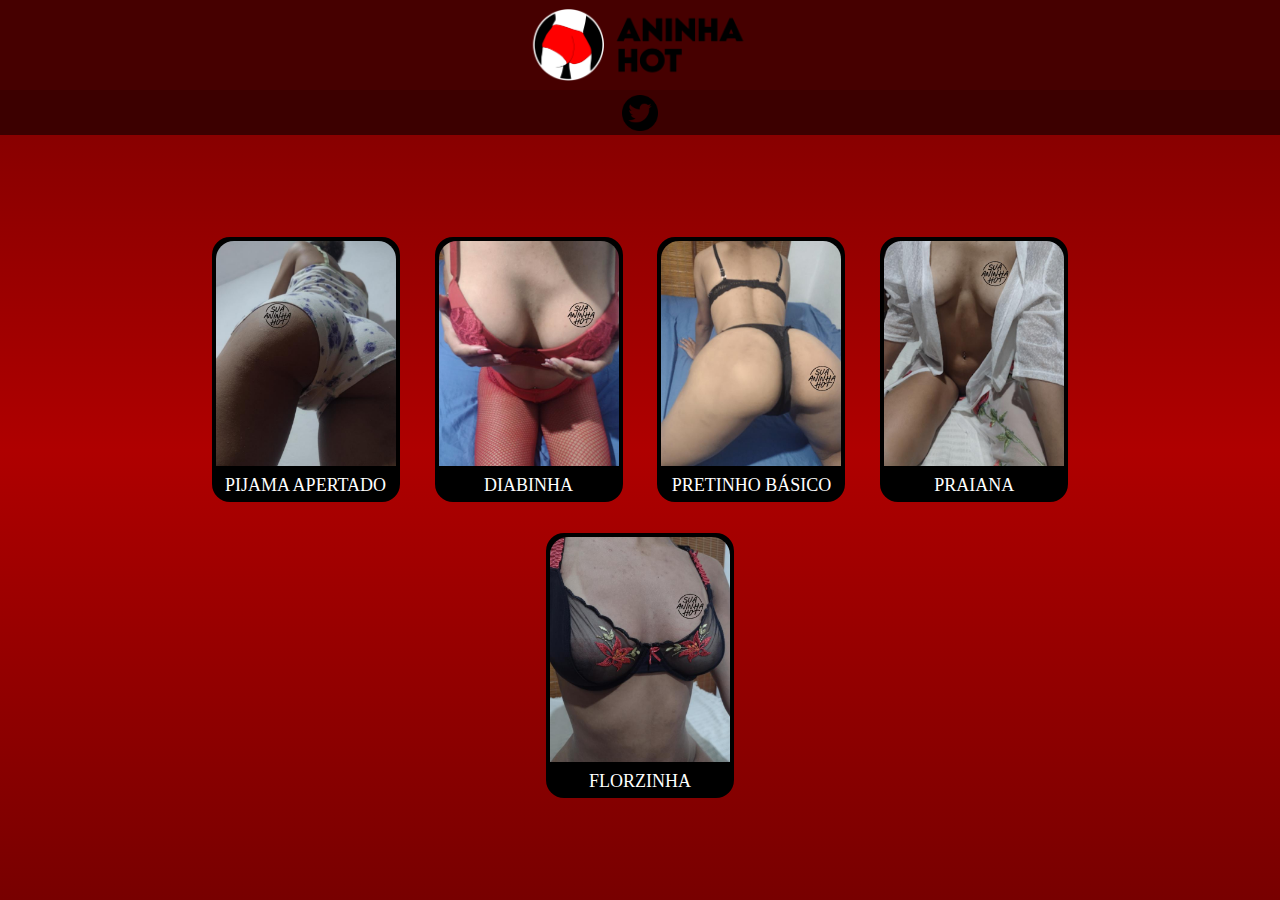
<file: index.html>
<!DOCTYPE html>

<html>
    <head>
        <title>Aninha Hot</title>
        <meta charset="UTF-8" />
        <link rel="stylesheet" href="style.css">
    </head>
    <body onselectstart="return false" onload="switch_page(0)">
        <header>
            <img src="images/logos/logo.png" alt="logo" onclick="switch_page(0)" id="logo"/>
        </header>
        <div class="social_media">
            <a href="https://www.twitter.com/sua_aninha_hot">
                <img src="images/logos/twitter_logo.png" alt="logo_twitter"/>
            </a>
        </div>
        <main>
            <!-- Variable -->
        </main>
        <script type="text/javascript" src="script.js"></script>
    </body>
</html>
</file>
<file: style.css>
body {
    background-image: linear-gradient(to top, rgb(120, 0, 0), rgb(175, 0, 0), rgb(120, 0, 0));
    margin: 0;
    padding: 0;
    height: 100vh;
    display: grid;
    grid-template-rows: 10fr 5fr 85fr;
    overflow-x: hidden;
}

a {
    text-decoration: none;
}


/* Scrollbar */
/* Works on Chrome, Edge and Safari */
*::-webkit-scrollbar {
    width: 1vw;
}

*::-webkit-scrollbar-track {
    background: rgb(30, 30, 30);
}

*::-webkit-scrollbar-thumb {
    background-color: black;
    border-radius: 0px;
    border: none;
}


/* Header */
header {
    width: 100vw;
    background-color: rgb(70, 0, 0);
    display: grid;
    grid-template-columns: 100fr;
}

header img {
    position: relative;
    margin: 1vh auto;
    height: 8vh;
}

header img:hover {
    cursor: pointer;
}


/* Social Media */
.social_media {
    width: 100vw;
    height: 5vh;
    background-color: rgb(60, 0, 0);
    display: grid;
}

.social_media a {
    position: relative;
    margin: 0.5vh auto;
}

.social_media a img {
    height: 4vh;
}

.social_media a img:hover {
    cursor: pointer;
}


/* Main */
main {
    margin: auto auto;
    width: 70vw;
    display: flex;
    flex-flow: row wrap;
    justify-content: space-evenly;
}


/* Back Button */
.back {
    position: absolute;
    top: 5vw;
    left: 5vw;
    width: 5vw;
    height: 5vw;
    border-radius: 50vh;
    background-color: white;
    cursor: pointer;
    border: 0.5vh solid black;
}

.back img {
    margin: 0.4vw;
    width: 4vw;
}

.back:hover {
    border: 0.5vh solid white;
}


/* Square */
.square {
    position: relative;
    display: flex;
    flex-direction: column;
    width: 20vh;
    height: 25vh;
    margin: 1.7vh 1.7vh;
    background-color: black;
    border: 0.5vh solid black;
    border-bottom: 4vh solid black;
    border-radius: 2vh;
}

.square img {
    max-width: 100%;
    border-top-right-radius: 2vh;
    border-top-left-radius: 2vh;
}

.baseboard {
    height: 2vh;
    position: relative;
    margin: 0 auto;
    top: 1vh;
    color: white;
    font-size: 2vh;
}

.square:hover {
    cursor: pointer;
}

.square:hover .baseboard {
    color: red
}


/* Pics */
.pic {
    position: relative;
    display: flex;
    flex-direction: column;
    width: 20vh;
    height: 25vh;
    margin: 1.7vh 1.7vh;
    background-color: black;
    border: 0.5vh solid black;
    border-bottom: 4vh solid black;
    border-radius: 2vh;
}

.pic img {
    max-width: 100%;
    border-top-right-radius: 2vh;
    border-top-left-radius: 2vh;
}

.baseboard {
    height: 2vh;
    position: relative;
    margin: 0 auto;
    top: 1vh;
    color: white;
    font-size: 2vh;
}


/* Keyframes */
@keyframes pulse {
    0% {transform: scale(1);}
    50% {transform: scale(1.1);}
    100% {transform: scale(1);}
}
</file>
